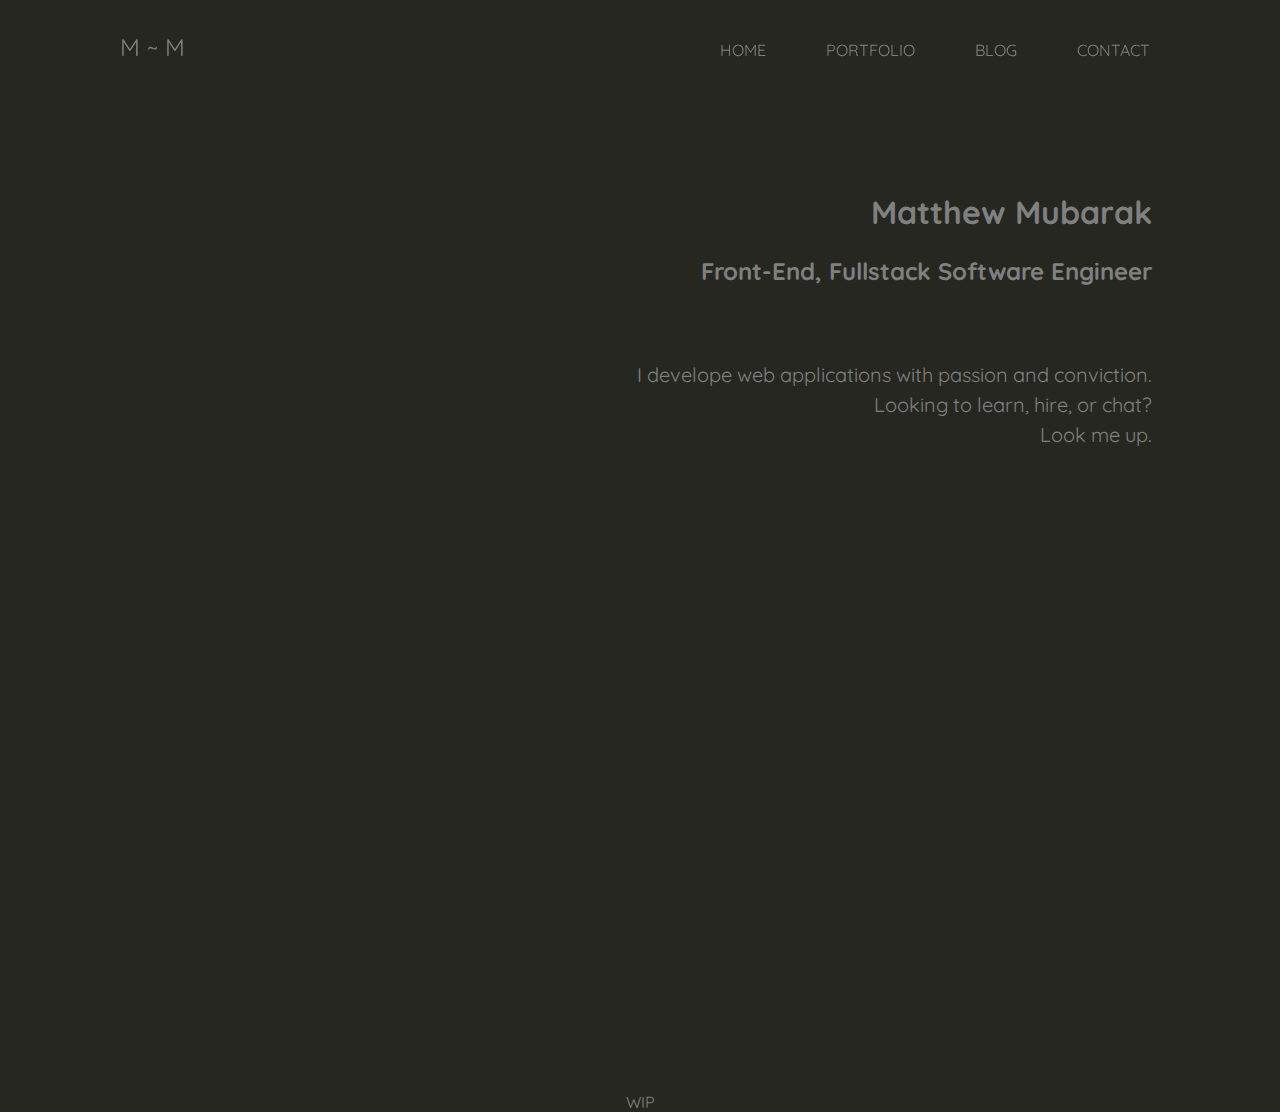
<file: index.html>
<!DOCTYPE html>
<html lang="en">
<head>
    <meta charset="UTF-8">
    <meta name="viewport" content="width=device-width, initial-scale=1.0">
    <meta http-equiv="X-UA-Compatible" content="ie=edge">
    <title>no name</title>
    <link rel="stylesheet" href="https://use.fontawesome.com/releases/v5.3.1/css/all.css" integrity="sha384-mzrmE5qonljUremFsqc01SB46JvROS7bZs3IO2EmfFsd15uHvIt+Y8vEf7N7fWAU" crossorigin="anonymous">
    
    <link href="https://fonts.googleapis.com/css?family=Quicksand" rel="stylesheet">
    <link rel="stylesheet" href="animate.css">
    <link rel="stylesheet" type="text/css" href="style.css">
</head>
<body class="back">
    
    <div class="wrapper">
        <nav>
            <div class="gray">
            <div class="logo">M ~ M</div>
            <ul>
                <li><a href="#">Home</a></li>
                <li><a href="projects\index.html">Portfolio</a></li>
                <li><a href="#" onclick="WIP()">Blog</a></li>
                <li><a class="active"  href="mailto:mmatthewdevs@gmail.com" target="_top">Contact</a></li>
            </ul>
        </div>
        </nav>
        <section class="sec1">
            <div class="content">
                <h1> Matthew Mubarak </h1>
                <h3>Front-End, Fullstack Software Engineer</h3>
                <ul class="icons">
                    <li><a href="#"><i class="fab fa-html5 fa-4x"></i></a></li>
                    <li><a href="#"><i class="fab fa-css3-alt fa-4x"></i></a></li>
                    <li><a href="#"><i class="fab fa-js-square fa-4x"></i></a></li>
                    <li><a href="#"><i class="fab fa-node fa-4x"></i></a></li>
                    <li><a href="#"><i class="fab fa-react fa-4x"></i></a></li>
                    <li><a href="#"><i class="fab fa-angular fa-4x"></i></a></li>
                    <li><a href="#"><i class="fas fa-database fa-4x"></i></a></li>
                </ul>

                <p>I develope web applications with passion and conviction.<br> Looking to learn, hire, or chat?<br> Look me up.</p>

                <ul class="icons social">
                    <li><a href="#"><i class="fab fa-twitter fa-4x"></i></a></li>
                    <li><a href="https://www.linkedin.com/in/matthew-mubarak-b04748139/"><i class="fab fa-linkedin-in fa-4x"></i></a></li>
                </ul>

            </div>
        </section>
        <!-- <section class="content">
            <p>
                Lorem Ipsum is simply dummy text of the printing and typesetting industry. Lorem Ipsum has been the industry's standard dummy text ever since the 1500s, when an unknown printer took a galley of type and scrambled it to make a type specimen book. It has survived not only five centuries, but also the leap into electronic typesetting, remaining essentially unchanged. It was popularised in the 1960s with the release of Letraset sheets containing Lorem Ipsum passages, and more recently with desktop publishing software like Aldus PageMaker including versions of Lorem Ipsum. 
            </p>

            <p>
                Lorem Ipsum is simply dummy text of the printing and typesetting industry. Lorem Ipsum has been the industry's standard dummy text ever since the 1500s, when an unknown printer took a galley of type and scrambled it to make a type specimen book. It has survived not only five centuries, but also the leap into electronic typesetting, remaining essentially unchanged. It was popularised in the 1960s with the release of Letraset sheets containing Lorem Ipsum passages, and more recently with desktop publishing software like Aldus PageMaker including versions of Lorem Ipsum. 
            </p>

            <p>
                Lorem Ipsum is simply dummy text of the printing and typesetting industry. Lorem Ipsum has been the industry's standard dummy text ever since the 1500s, when an unknown printer took a galley of type and scrambled it to make a type specimen book. It has survived not only five centuries, but also the leap into electronic typesetting, remaining essentially unchanged. It was popularised in the 1960s with the release of Letraset sheets containing Lorem Ipsum passages, and more recently with desktop publishing software like Aldus PageMaker including versions of Lorem Ipsum. 
            </p>
        </section> -->

    </div>







<footer>
    WIP
</footer>
<!-- scripts  -->

<script
  src="https://code.jquery.com/jquery-3.3.1.js"
  integrity="sha256-2Kok7MbOyxpgUVvAk/HJ2jigOSYS2auK4Pfzbm7uH60="
  crossorigin="anonymous"></script>
    <script src="script.js"></script>
</body>
</html>
</file>
<file: style.css>
/* .back{
    background-image: url("simone.jpg");
    height: 90vh; 

    Center and scale the image nicely
    background-position: center;
    background-repeat: no-repeat;
    background-size: cover;

    background-position: center;
    background-repeat: no-repeat;
    background-size: cover;
    font-family: 'Open Sans', sans-serif;
    opacity: 0.5;
} */


body{
    margin: 0;
    padding: 0;
    font-family: 'Quicksand', sans-serif;
    background-color: #272722
}

.gray{
    color: gray
}



nav{
    position: fixed;
    top:0;
    left: 0;
    width: 100%;
    height: 100px;
    padding: 10px 100px;
    box-sizing: border-box;
    transition: .3s;
}

nav.black{
    background: rgba(0,0,0,0.8);
    height: 100px;
    padding: 10px 100px;
}

nav .logo{
    padding: 22px 20px;
    height: 80px;
    float: left;
    font-size: 24px;
    transition: .3s;
}

nav.black .logo{
    color: #fff
}

nav ul{
    list-style-type: none;
}

nav ul{
    list-style: none;
    float: right;
    margin: 0;
    padding: 0;
    display: flex;
}

nav ul li{
    list-style: none;
}

nav ul li a{
    line-height: 80px;
    color: gray;
    padding: 12px 30px;
    text-decoration: none;
    text-transform: uppercase;
    transition: .3s;
}

nav.black ul li a{
    color: #fff;
}

nav ul li a:focus{
    outline: none;
}

nav ul li a:hover{
    background: #E2472F;
    color: #fff;
    border-radius: 6px; 
}

section.sec1{
    width: 100%;
    height: 100vh;
    
    background-size: cover;
    background-position: center;
}

.content{
    margin-right: 10%;
    margin-top: 15%;
    text-align: right

}

.content p{
   color: gray;
    margin: 30px auto;
    text-align: right;
    font-size: 20px;
    line-height: 30px;
}

.content h1{
    font-size: 2em;
    color: gray;
}

.content h3{
    font-size: 1.5em;
    color: gray
}

.icons{
    
    list-style-type: none;
    text-decoration: none;
}

.icons li {
    padding:  1%;
    display: inline;
    
}

.icons .fab{
    color: #fff;
  
}

.icons .fas{
    color: #fff;
}



.social :nth-child(1):hover{
    opacity: 0.5;
}

.social :nth-child(2):hover{
    opacity: 0.5;
}

footer{
   left: 0;
   bottom: 0;
   width: 100%;
    color: gray;
   
   text-align: center;
}
</file>
